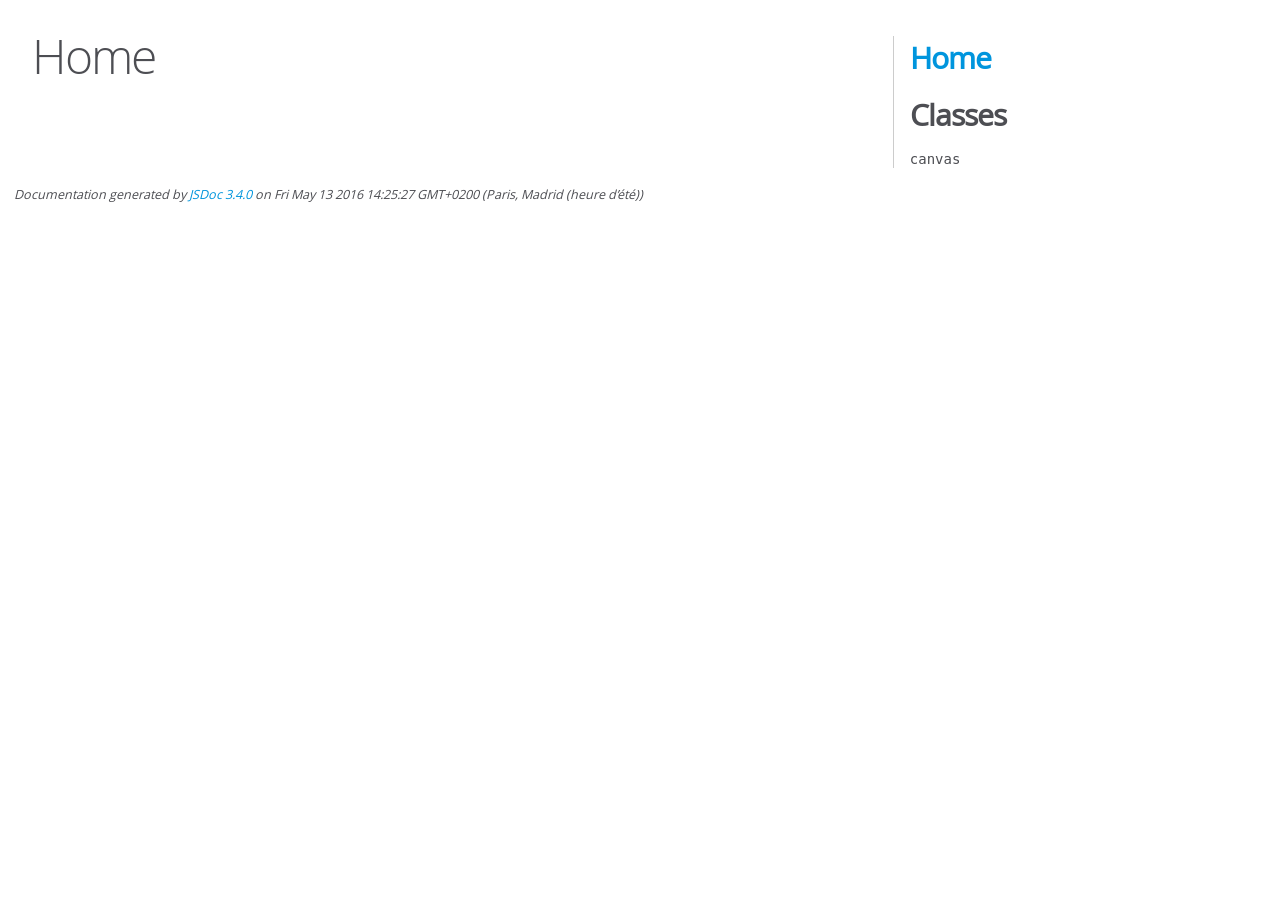
<file: Assets/Scripts/Javascript/Game/out/index.html>
<!DOCTYPE html>
<html lang="en">
<head>
    <meta charset="utf-8">
    <title>JSDoc: Home</title>

    <script src="scripts/prettify/prettify.js"> </script>
    <script src="scripts/prettify/lang-css.js"> </script>
    <!--[if lt IE 9]>
      <script src="//html5shiv.googlecode.com/svn/trunk/html5.js"></script>
    <![endif]-->
    <link type="text/css" rel="stylesheet" href="styles/prettify-tomorrow.css">
    <link type="text/css" rel="stylesheet" href="styles/jsdoc-default.css">
</head>

<body>

<div id="main">

    <h1 class="page-title">Home</h1>

    



    


    <h3> </h3>










    









</div>

<nav>
    <h2><a href="index.html">Home</a></h2><h3>Classes</h3><ul><li><a href="canvas.html">canvas</a></li></ul>
</nav>

<br class="clear">

<footer>
    Documentation generated by <a href="https://github.com/jsdoc3/jsdoc">JSDoc 3.4.0</a> on Fri May 13 2016 14:25:27 GMT+0200 (Paris, Madrid (heure d’été))
</footer>

<script> prettyPrint(); </script>
<script src="scripts/linenumber.js"> </script>
</body>
</html>
</file>
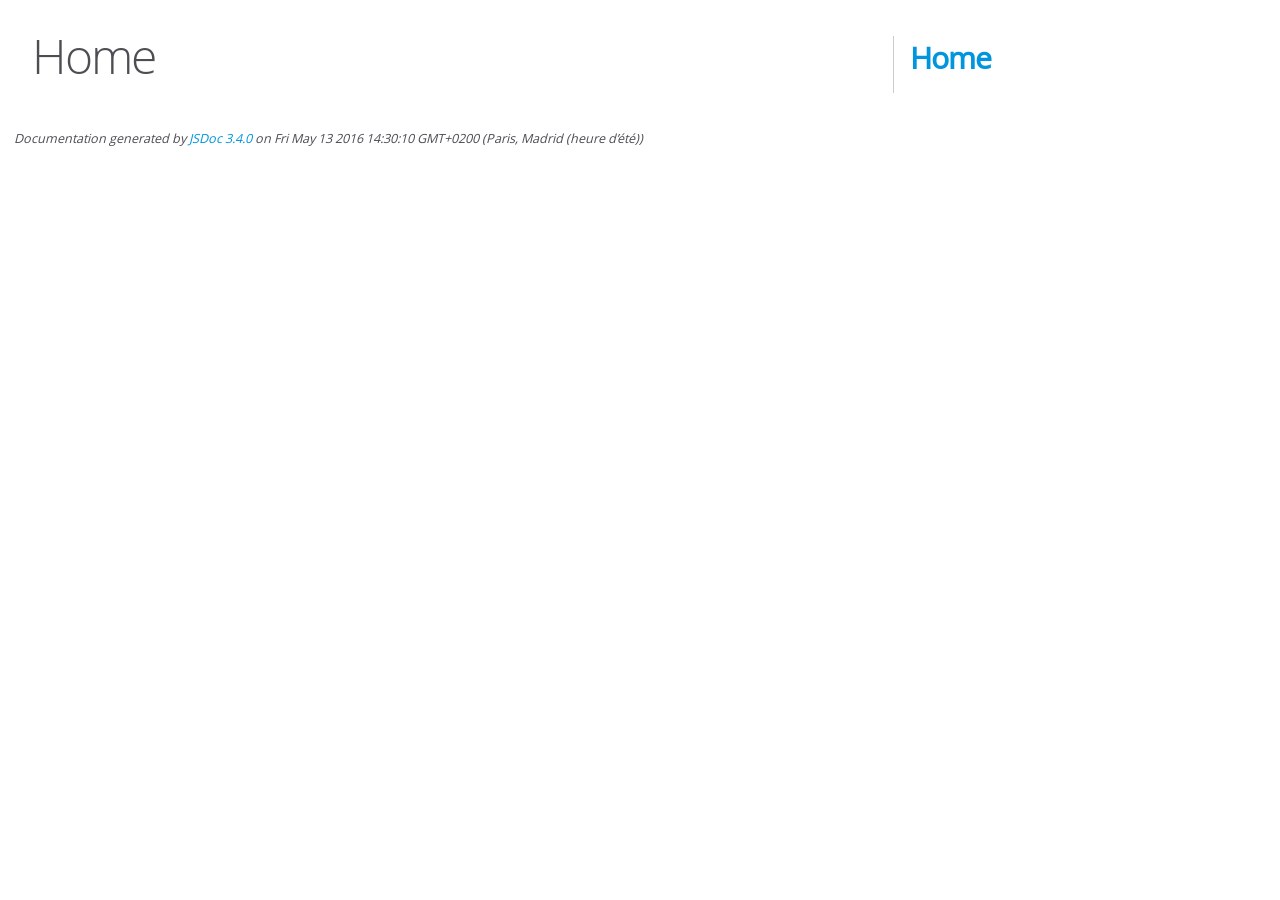
<file: Assets/Scripts/Javascript/Gameobjects/out/index.html>
<!DOCTYPE html>
<html lang="en">
<head>
    <meta charset="utf-8">
    <title>JSDoc: Home</title>

    <script src="scripts/prettify/prettify.js"> </script>
    <script src="scripts/prettify/lang-css.js"> </script>
    <!--[if lt IE 9]>
      <script src="//html5shiv.googlecode.com/svn/trunk/html5.js"></script>
    <![endif]-->
    <link type="text/css" rel="stylesheet" href="styles/prettify-tomorrow.css">
    <link type="text/css" rel="stylesheet" href="styles/jsdoc-default.css">
</head>

<body>

<div id="main">

    <h1 class="page-title">Home</h1>

    



    


    <h3> </h3>










    









</div>

<nav>
    <h2><a href="index.html">Home</a></h2>
</nav>

<br class="clear">

<footer>
    Documentation generated by <a href="https://github.com/jsdoc3/jsdoc">JSDoc 3.4.0</a> on Fri May 13 2016 14:30:10 GMT+0200 (Paris, Madrid (heure d’été))
</footer>

<script> prettyPrint(); </script>
<script src="scripts/linenumber.js"> </script>
</body>
</html>
</file>
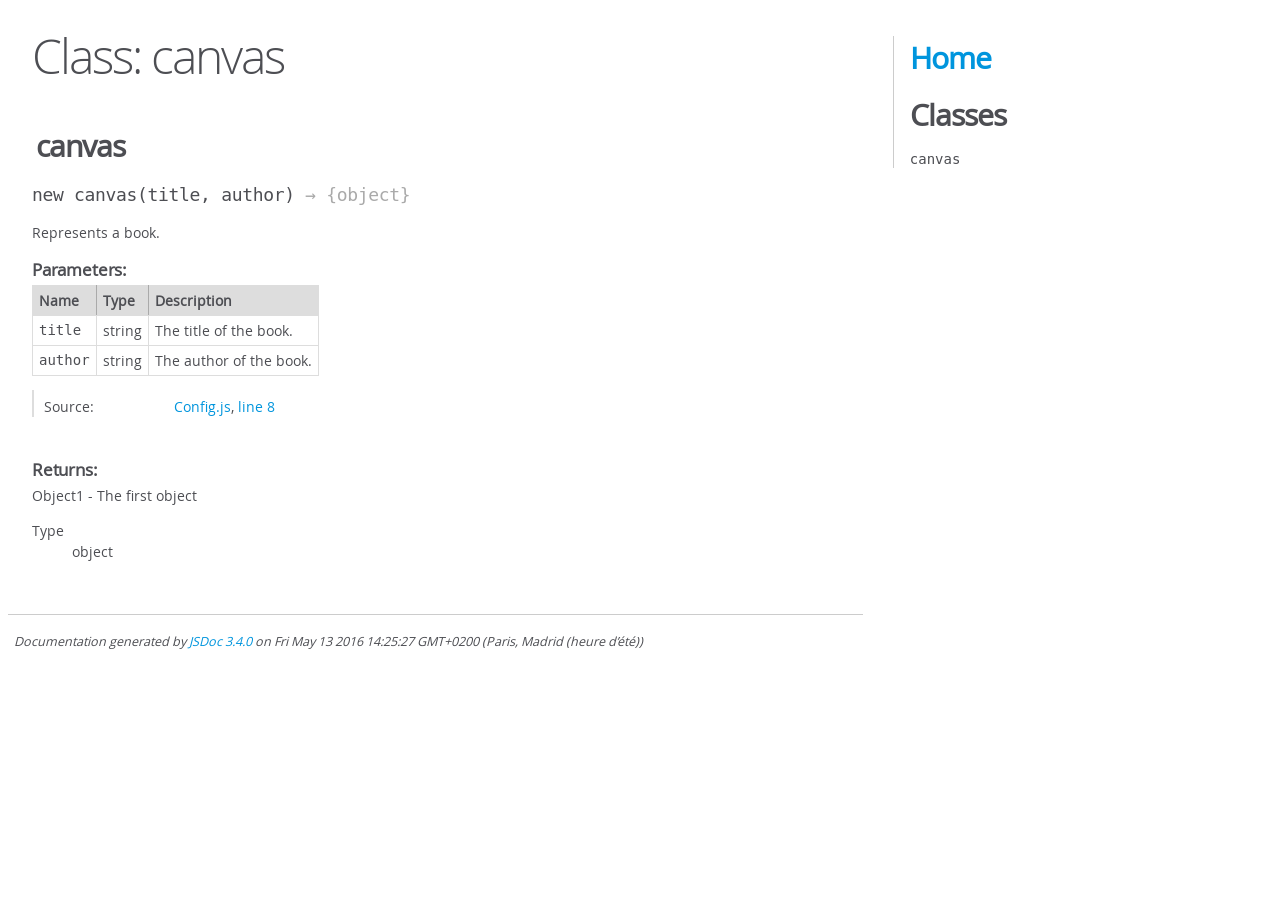
<file: Assets/Scripts/Javascript/Game/out/canvas.html>
<!DOCTYPE html>
<html lang="en">
<head>
    <meta charset="utf-8">
    <title>JSDoc: Class: canvas</title>

    <script src="scripts/prettify/prettify.js"> </script>
    <script src="scripts/prettify/lang-css.js"> </script>
    <!--[if lt IE 9]>
      <script src="//html5shiv.googlecode.com/svn/trunk/html5.js"></script>
    <![endif]-->
    <link type="text/css" rel="stylesheet" href="styles/prettify-tomorrow.css">
    <link type="text/css" rel="stylesheet" href="styles/jsdoc-default.css">
</head>

<body>

<div id="main">

    <h1 class="page-title">Class: canvas</h1>

    




<section>

<header>
    
        <h2>canvas</h2>
        
    
</header>

<article>
    <div class="container-overview">
    
        

    

    <h4 class="name" id="canvas"><span class="type-signature"></span>new canvas<span class="signature">(title, author)</span><span class="type-signature"> &rarr; {object}</span></h4>

    



<div class="description">
    Represents a book.
</div>









    <h5>Parameters:</h5>
    

<table class="params">
    <thead>
    <tr>
        
        <th>Name</th>
        

        <th>Type</th>

        

        

        <th class="last">Description</th>
    </tr>
    </thead>

    <tbody>
    

        <tr>
            
                <td class="name"><code>title</code></td>
            

            <td class="type">
            
                
<span class="param-type">string</span>


            
            </td>

            

            

            <td class="description last">The title of the book.</td>
        </tr>

    

        <tr>
            
                <td class="name"><code>author</code></td>
            

            <td class="type">
            
                
<span class="param-type">string</span>


            
            </td>

            

            

            <td class="description last">The author of the book.</td>
        </tr>

    
    </tbody>
</table>






<dl class="details">

    

    

    

    

    

    

    

    

    

    

    

    

    
    <dt class="tag-source">Source:</dt>
    <dd class="tag-source"><ul class="dummy"><li>
        <a href="Config.js.html">Config.js</a>, <a href="Config.js.html#line8">line 8</a>
    </li></ul></dd>
    

    

    

    
</dl>













<h5>Returns:</h5>

        
<div class="param-desc">
    Object1 - The first object
</div>



<dl>
    <dt>
        Type
    </dt>
    <dd>
        
<span class="param-type">object</span>


    </dd>
</dl>

    



    
    </div>

    

    

    

     

    

    

    

    

    
</article>

</section>




</div>

<nav>
    <h2><a href="index.html">Home</a></h2><h3>Classes</h3><ul><li><a href="canvas.html">canvas</a></li></ul>
</nav>

<br class="clear">

<footer>
    Documentation generated by <a href="https://github.com/jsdoc3/jsdoc">JSDoc 3.4.0</a> on Fri May 13 2016 14:25:27 GMT+0200 (Paris, Madrid (heure d’été))
</footer>

<script> prettyPrint(); </script>
<script src="scripts/linenumber.js"> </script>
</body>
</html>
</file>
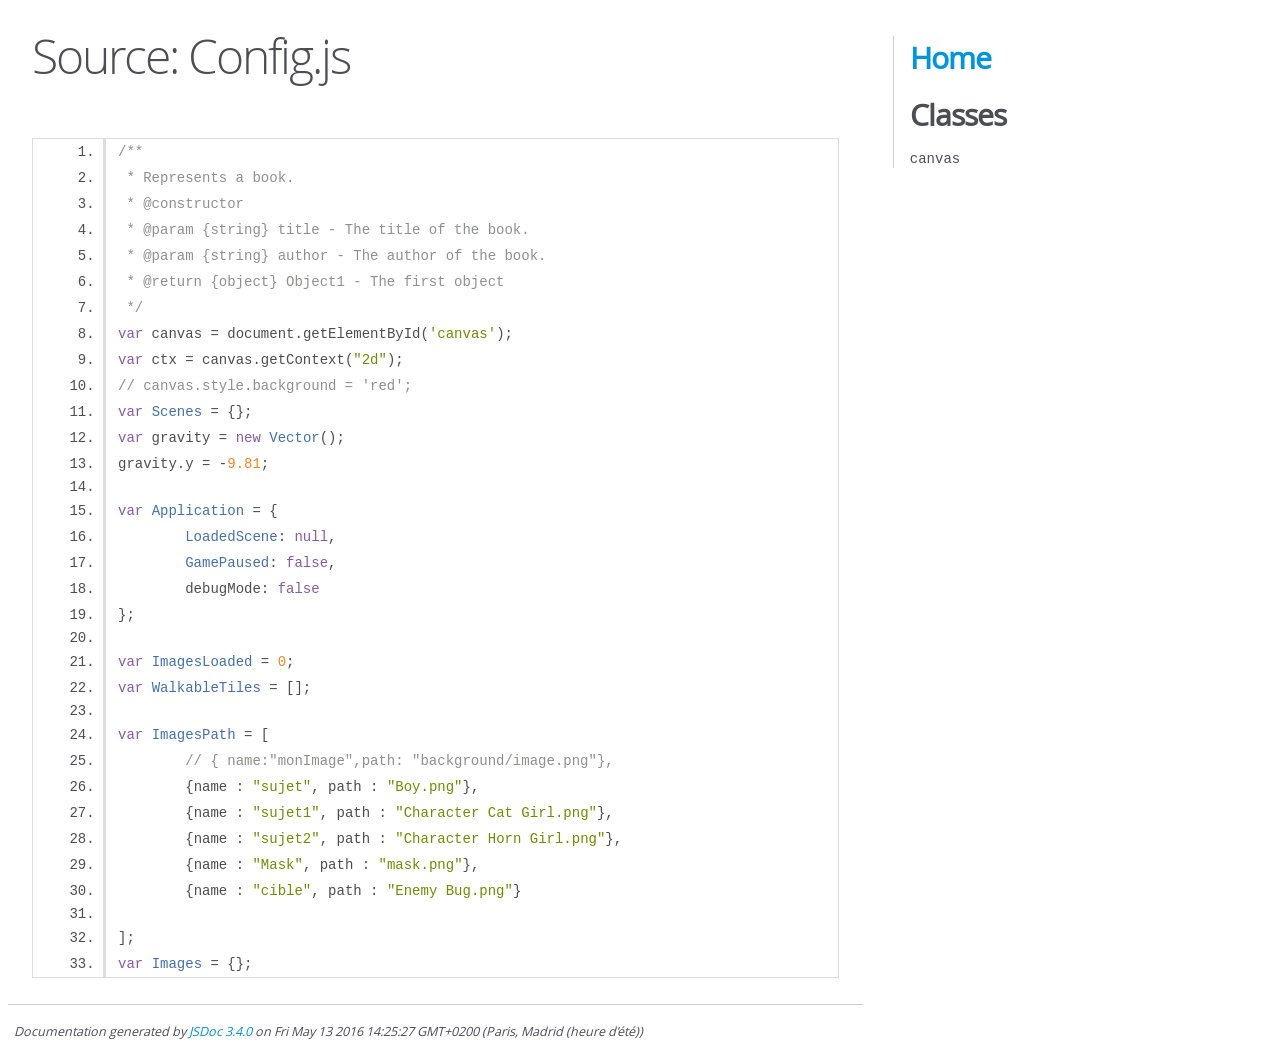
<file: Assets/Scripts/Javascript/Game/out/Config.js.html>
<!DOCTYPE html>
<html lang="en">
<head>
    <meta charset="utf-8">
    <title>JSDoc: Source: Config.js</title>

    <script src="scripts/prettify/prettify.js"> </script>
    <script src="scripts/prettify/lang-css.js"> </script>
    <!--[if lt IE 9]>
      <script src="//html5shiv.googlecode.com/svn/trunk/html5.js"></script>
    <![endif]-->
    <link type="text/css" rel="stylesheet" href="styles/prettify-tomorrow.css">
    <link type="text/css" rel="stylesheet" href="styles/jsdoc-default.css">
</head>

<body>

<div id="main">

    <h1 class="page-title">Source: Config.js</h1>

    



    
    <section>
        <article>
            <pre class="prettyprint source linenums"><code>/**
 * Represents a book.
 * @constructor
 * @param {string} title - The title of the book.
 * @param {string} author - The author of the book.
 * @return {object} Object1 - The first object
 */
var canvas = document.getElementById('canvas');
var ctx = canvas.getContext("2d");
// canvas.style.background = 'red';
var Scenes = {};
var gravity = new Vector();
gravity.y = -9.81;

var Application = {
	LoadedScene: null,
	GamePaused: false,
	debugMode: false
};

var ImagesLoaded = 0;
var WalkableTiles = [];

var ImagesPath = [
	// { name:"monImage",path: "background/image.png"},
	{name : "sujet", path : "Boy.png"},
	{name : "sujet1", path : "Character Cat Girl.png"},
	{name : "sujet2", path : "Character Horn Girl.png"},
	{name : "Mask", path : "mask.png"},
	{name : "cible", path : "Enemy Bug.png"}

];
var Images = {};
</code></pre>
        </article>
    </section>




</div>

<nav>
    <h2><a href="index.html">Home</a></h2><h3>Classes</h3><ul><li><a href="canvas.html">canvas</a></li></ul>
</nav>

<br class="clear">

<footer>
    Documentation generated by <a href="https://github.com/jsdoc3/jsdoc">JSDoc 3.4.0</a> on Fri May 13 2016 14:25:27 GMT+0200 (Paris, Madrid (heure d’été))
</footer>

<script> prettyPrint(); </script>
<script src="scripts/linenumber.js"> </script>
</body>
</html>
</file>
<file: Assets/Scripts/Javascript/Game/out/styles/prettify-tomorrow.css>
/* Tomorrow Theme */
/* Original theme - https://github.com/chriskempson/tomorrow-theme */
/* Pretty printing styles. Used with prettify.js. */
/* SPAN elements with the classes below are added by prettyprint. */
/* plain text */
.pln {
  color: #4d4d4c; }

@media screen {
  /* string content */
  .str {
    color: #718c00; }

  /* a keyword */
  .kwd {
    color: #8959a8; }

  /* a comment */
  .com {
    color: #8e908c; }

  /* a type name */
  .typ {
    color: #4271ae; }

  /* a literal value */
  .lit {
    color: #f5871f; }

  /* punctuation */
  .pun {
    color: #4d4d4c; }

  /* lisp open bracket */
  .opn {
    color: #4d4d4c; }

  /* lisp close bracket */
  .clo {
    color: #4d4d4c; }

  /* a markup tag name */
  .tag {
    color: #c82829; }

  /* a markup attribute name */
  .atn {
    color: #f5871f; }

  /* a markup attribute value */
  .atv {
    color: #3e999f; }

  /* a declaration */
  .dec {
    color: #f5871f; }

  /* a variable name */
  .var {
    color: #c82829; }

  /* a function name */
  .fun {
    color: #4271ae; } }
/* Use higher contrast and text-weight for printable form. */
@media print, projection {
  .str {
    color: #060; }

  .kwd {
    color: #006;
    font-weight: bold; }

  .com {
    color: #600;
    font-style: italic; }

  .typ {
    color: #404;
    font-weight: bold; }

  .lit {
    color: #044; }

  .pun, .opn, .clo {
    color: #440; }

  .tag {
    color: #006;
    font-weight: bold; }

  .atn {
    color: #404; }

  .atv {
    color: #060; } }
/* Style */
/*
pre.prettyprint {
  background: white;
  font-family: Consolas, Monaco, 'Andale Mono', monospace;
  font-size: 12px;
  line-height: 1.5;
  border: 1px solid #ccc;
  padding: 10px; }
*/

/* Specify class=linenums on a pre to get line numbering */
ol.linenums {
  margin-top: 0;
  margin-bottom: 0; }

/* IE indents via margin-left */
li.L0,
li.L1,
li.L2,
li.L3,
li.L4,
li.L5,
li.L6,
li.L7,
li.L8,
li.L9 {
  /* */ }

/* Alternate shading for lines */
li.L1,
li.L3,
li.L5,
li.L7,
li.L9 {
  /* */ }
</file>
<file: Assets/Scripts/Javascript/Game/out/styles/jsdoc-default.css>
@font-face {
    font-family: 'Open Sans';
    font-weight: normal;
    font-style: normal;
    src: url('../fonts/OpenSans-Regular-webfont.eot');
    src:
        local('Open Sans'),
        local('OpenSans'),
        url('../fonts/OpenSans-Regular-webfont.eot?#iefix') format('embedded-opentype'),
        url('../fonts/OpenSans-Regular-webfont.woff') format('woff'),
        url('../fonts/OpenSans-Regular-webfont.svg#open_sansregular') format('svg');
}

@font-face {
    font-family: 'Open Sans Light';
    font-weight: normal;
    font-style: normal;
    src: url('../fonts/OpenSans-Light-webfont.eot');
    src:
        local('Open Sans Light'),
        local('OpenSans Light'),
        url('../fonts/OpenSans-Light-webfont.eot?#iefix') format('embedded-opentype'),
        url('../fonts/OpenSans-Light-webfont.woff') format('woff'),
        url('../fonts/OpenSans-Light-webfont.svg#open_sanslight') format('svg');
}

html
{
    overflow: auto;
    background-color: #fff;
    font-size: 14px;
}

body
{
    font-family: 'Open Sans', sans-serif;
    line-height: 1.5;
    color: #4d4e53;
    background-color: white;
}

a, a:visited, a:active {
    color: #0095dd;
    text-decoration: none;
}

a:hover {
    text-decoration: underline;
}

header
{
    display: block;
    padding: 0px 4px;
}

tt, code, kbd, samp {
    font-family: Consolas, Monaco, 'Andale Mono', monospace;
}

.class-description {
    font-size: 130%;
    line-height: 140%;
    margin-bottom: 1em;
    margin-top: 1em;
}

.class-description:empty {
    margin: 0;
}

#main {
    float: left;
    width: 70%;
}

article dl {
    margin-bottom: 40px;
}

section
{
    display: block;
    background-color: #fff;
    padding: 12px 24px;
    border-bottom: 1px solid #ccc;
    margin-right: 30px;
}

.variation {
    display: none;
}

.signature-attributes {
    font-size: 60%;
    color: #aaa;
    font-style: italic;
    font-weight: lighter;
}

nav
{
    display: block;
    float: right;
    margin-top: 28px;
    width: 30%;
    box-sizing: border-box;
    border-left: 1px solid #ccc;
    padding-left: 16px;
}

nav ul {
    font-family: 'Lucida Grande', 'Lucida Sans Unicode', arial, sans-serif;
    font-size: 100%;
    line-height: 17px;
    padding: 0;
    margin: 0;
    list-style-type: none;
}

nav ul a, nav ul a:visited, nav ul a:active {
    font-family: Consolas, Monaco, 'Andale Mono', monospace;
    line-height: 18px;
    color: #4D4E53;
}

nav h3 {
    margin-top: 12px;
}

nav li {
    margin-top: 6px;
}

footer {
    display: block;
    padding: 6px;
    margin-top: 12px;
    font-style: italic;
    font-size: 90%;
}

h1, h2, h3, h4 {
    font-weight: 200;
    margin: 0;
}

h1
{
    font-family: 'Open Sans Light', sans-serif;
    font-size: 48px;
    letter-spacing: -2px;
    margin: 12px 24px 20px;
}

h2, h3
{
    font-size: 30px;
    font-weight: 700;
    letter-spacing: -1px;
    margin-bottom: 12px;
}

h4
{
    font-size: 18px;
    letter-spacing: -0.33px;
    margin-bottom: 12px;
    color: #4d4e53;
}

h5, .container-overview .subsection-title
{
    font-size: 120%;
    font-weight: bold;
    letter-spacing: -0.01em;
    margin: 8px 0 3px 0;
}

h6
{
    font-size: 100%;
    letter-spacing: -0.01em;
    margin: 6px 0 3px 0;
    font-style: italic;
}

.ancestors { color: #999; }
.ancestors a
{
    color: #999 !important;
    text-decoration: none;
}

.clear
{
    clear: both;
}

.important
{
    font-weight: bold;
    color: #950B02;
}

.yes-def {
    text-indent: -1000px;
}

.type-signature {
    color: #aaa;
}

.name, .signature {
    font-family: Consolas, Monaco, 'Andale Mono', monospace;
}

.details { margin-top: 14px; border-left: 2px solid #DDD; }
.details dt { width: 120px; float: left; padding-left: 10px;  padding-top: 6px; }
.details dd { margin-left: 70px; }
.details ul { margin: 0; }
.details ul { list-style-type: none; }
.details li { margin-left: 30px; padding-top: 6px; }
.details pre.prettyprint { margin: 0 }
.details .object-value { padding-top: 0; }

.description {
    margin-bottom: 1em;
    margin-top: 1em;
}

.code-caption
{
    font-style: italic;
    font-size: 107%;
    margin: 0;
}

.prettyprint
{
    border: 1px solid #ddd;
    width: 80%;
    overflow: auto;
}

.prettyprint.source {
    width: inherit;
}

.prettyprint code
{
    font-size: 100%;
    line-height: 18px;
    display: block;
    padding: 4px 12px;
    margin: 0;
    background-color: #fff;
    color: #4D4E53;
}

.prettyprint code span.line
{
  display: inline-block;
}

.prettyprint.linenums
{
  padding-left: 70px;
  -webkit-user-select: none;
  -moz-user-select: none;
  -ms-user-select: none;
  user-select: none;
}

.prettyprint.linenums ol
{
  padding-left: 0;
}

.prettyprint.linenums li
{
  border-left: 3px #ddd solid;
}

.prettyprint.linenums li.selected,
.prettyprint.linenums li.selected *
{
  background-color: lightyellow;
}

.prettyprint.linenums li *
{
  -webkit-user-select: text;
  -moz-user-select: text;
  -ms-user-select: text;
  user-select: text;
}

.params, .props
{
    border-spacing: 0;
    border: 0;
    border-collapse: collapse;
}

.params .name, .props .name, .name code {
    color: #4D4E53;
    font-family: Consolas, Monaco, 'Andale Mono', monospace;
    font-size: 100%;
}

.params td, .params th, .props td, .props th
{
    border: 1px solid #ddd;
    margin: 0px;
    text-align: left;
    vertical-align: top;
    padding: 4px 6px;
    display: table-cell;
}

.params thead tr, .props thead tr
{
    background-color: #ddd;
    font-weight: bold;
}

.params .params thead tr, .props .props thead tr
{
    background-color: #fff;
    font-weight: bold;
}

.params th, .props th { border-right: 1px solid #aaa; }
.params thead .last, .props thead .last { border-right: 1px solid #ddd; }

.params td.description > p:first-child,
.props td.description > p:first-child
{
    margin-top: 0;
    padding-top: 0;
}

.params td.description > p:last-child,
.props td.description > p:last-child
{
    margin-bottom: 0;
    padding-bottom: 0;
}

.disabled {
    color: #454545;
}
</file>
<file: Assets/Scripts/Javascript/Gameobjects/out/styles/prettify-tomorrow.css>
/* Tomorrow Theme */
/* Original theme - https://github.com/chriskempson/tomorrow-theme */
/* Pretty printing styles. Used with prettify.js. */
/* SPAN elements with the classes below are added by prettyprint. */
/* plain text */
.pln {
  color: #4d4d4c; }

@media screen {
  /* string content */
  .str {
    color: #718c00; }

  /* a keyword */
  .kwd {
    color: #8959a8; }

  /* a comment */
  .com {
    color: #8e908c; }

  /* a type name */
  .typ {
    color: #4271ae; }

  /* a literal value */
  .lit {
    color: #f5871f; }

  /* punctuation */
  .pun {
    color: #4d4d4c; }

  /* lisp open bracket */
  .opn {
    color: #4d4d4c; }

  /* lisp close bracket */
  .clo {
    color: #4d4d4c; }

  /* a markup tag name */
  .tag {
    color: #c82829; }

  /* a markup attribute name */
  .atn {
    color: #f5871f; }

  /* a markup attribute value */
  .atv {
    color: #3e999f; }

  /* a declaration */
  .dec {
    color: #f5871f; }

  /* a variable name */
  .var {
    color: #c82829; }

  /* a function name */
  .fun {
    color: #4271ae; } }
/* Use higher contrast and text-weight for printable form. */
@media print, projection {
  .str {
    color: #060; }

  .kwd {
    color: #006;
    font-weight: bold; }

  .com {
    color: #600;
    font-style: italic; }

  .typ {
    color: #404;
    font-weight: bold; }

  .lit {
    color: #044; }

  .pun, .opn, .clo {
    color: #440; }

  .tag {
    color: #006;
    font-weight: bold; }

  .atn {
    color: #404; }

  .atv {
    color: #060; } }
/* Style */
/*
pre.prettyprint {
  background: white;
  font-family: Consolas, Monaco, 'Andale Mono', monospace;
  font-size: 12px;
  line-height: 1.5;
  border: 1px solid #ccc;
  padding: 10px; }
*/

/* Specify class=linenums on a pre to get line numbering */
ol.linenums {
  margin-top: 0;
  margin-bottom: 0; }

/* IE indents via margin-left */
li.L0,
li.L1,
li.L2,
li.L3,
li.L4,
li.L5,
li.L6,
li.L7,
li.L8,
li.L9 {
  /* */ }

/* Alternate shading for lines */
li.L1,
li.L3,
li.L5,
li.L7,
li.L9 {
  /* */ }
</file>
<file: Assets/Scripts/Javascript/Gameobjects/out/styles/jsdoc-default.css>
@font-face {
    font-family: 'Open Sans';
    font-weight: normal;
    font-style: normal;
    src: url('../fonts/OpenSans-Regular-webfont.eot');
    src:
        local('Open Sans'),
        local('OpenSans'),
        url('../fonts/OpenSans-Regular-webfont.eot?#iefix') format('embedded-opentype'),
        url('../fonts/OpenSans-Regular-webfont.woff') format('woff'),
        url('../fonts/OpenSans-Regular-webfont.svg#open_sansregular') format('svg');
}

@font-face {
    font-family: 'Open Sans Light';
    font-weight: normal;
    font-style: normal;
    src: url('../fonts/OpenSans-Light-webfont.eot');
    src:
        local('Open Sans Light'),
        local('OpenSans Light'),
        url('../fonts/OpenSans-Light-webfont.eot?#iefix') format('embedded-opentype'),
        url('../fonts/OpenSans-Light-webfont.woff') format('woff'),
        url('../fonts/OpenSans-Light-webfont.svg#open_sanslight') format('svg');
}

html
{
    overflow: auto;
    background-color: #fff;
    font-size: 14px;
}

body
{
    font-family: 'Open Sans', sans-serif;
    line-height: 1.5;
    color: #4d4e53;
    background-color: white;
}

a, a:visited, a:active {
    color: #0095dd;
    text-decoration: none;
}

a:hover {
    text-decoration: underline;
}

header
{
    display: block;
    padding: 0px 4px;
}

tt, code, kbd, samp {
    font-family: Consolas, Monaco, 'Andale Mono', monospace;
}

.class-description {
    font-size: 130%;
    line-height: 140%;
    margin-bottom: 1em;
    margin-top: 1em;
}

.class-description:empty {
    margin: 0;
}

#main {
    float: left;
    width: 70%;
}

article dl {
    margin-bottom: 40px;
}

section
{
    display: block;
    background-color: #fff;
    padding: 12px 24px;
    border-bottom: 1px solid #ccc;
    margin-right: 30px;
}

.variation {
    display: none;
}

.signature-attributes {
    font-size: 60%;
    color: #aaa;
    font-style: italic;
    font-weight: lighter;
}

nav
{
    display: block;
    float: right;
    margin-top: 28px;
    width: 30%;
    box-sizing: border-box;
    border-left: 1px solid #ccc;
    padding-left: 16px;
}

nav ul {
    font-family: 'Lucida Grande', 'Lucida Sans Unicode', arial, sans-serif;
    font-size: 100%;
    line-height: 17px;
    padding: 0;
    margin: 0;
    list-style-type: none;
}

nav ul a, nav ul a:visited, nav ul a:active {
    font-family: Consolas, Monaco, 'Andale Mono', monospace;
    line-height: 18px;
    color: #4D4E53;
}

nav h3 {
    margin-top: 12px;
}

nav li {
    margin-top: 6px;
}

footer {
    display: block;
    padding: 6px;
    margin-top: 12px;
    font-style: italic;
    font-size: 90%;
}

h1, h2, h3, h4 {
    font-weight: 200;
    margin: 0;
}

h1
{
    font-family: 'Open Sans Light', sans-serif;
    font-size: 48px;
    letter-spacing: -2px;
    margin: 12px 24px 20px;
}

h2, h3
{
    font-size: 30px;
    font-weight: 700;
    letter-spacing: -1px;
    margin-bottom: 12px;
}

h4
{
    font-size: 18px;
    letter-spacing: -0.33px;
    margin-bottom: 12px;
    color: #4d4e53;
}

h5, .container-overview .subsection-title
{
    font-size: 120%;
    font-weight: bold;
    letter-spacing: -0.01em;
    margin: 8px 0 3px 0;
}

h6
{
    font-size: 100%;
    letter-spacing: -0.01em;
    margin: 6px 0 3px 0;
    font-style: italic;
}

.ancestors { color: #999; }
.ancestors a
{
    color: #999 !important;
    text-decoration: none;
}

.clear
{
    clear: both;
}

.important
{
    font-weight: bold;
    color: #950B02;
}

.yes-def {
    text-indent: -1000px;
}

.type-signature {
    color: #aaa;
}

.name, .signature {
    font-family: Consolas, Monaco, 'Andale Mono', monospace;
}

.details { margin-top: 14px; border-left: 2px solid #DDD; }
.details dt { width: 120px; float: left; padding-left: 10px;  padding-top: 6px; }
.details dd { margin-left: 70px; }
.details ul { margin: 0; }
.details ul { list-style-type: none; }
.details li { margin-left: 30px; padding-top: 6px; }
.details pre.prettyprint { margin: 0 }
.details .object-value { padding-top: 0; }

.description {
    margin-bottom: 1em;
    margin-top: 1em;
}

.code-caption
{
    font-style: italic;
    font-size: 107%;
    margin: 0;
}

.prettyprint
{
    border: 1px solid #ddd;
    width: 80%;
    overflow: auto;
}

.prettyprint.source {
    width: inherit;
}

.prettyprint code
{
    font-size: 100%;
    line-height: 18px;
    display: block;
    padding: 4px 12px;
    margin: 0;
    background-color: #fff;
    color: #4D4E53;
}

.prettyprint code span.line
{
  display: inline-block;
}

.prettyprint.linenums
{
  padding-left: 70px;
  -webkit-user-select: none;
  -moz-user-select: none;
  -ms-user-select: none;
  user-select: none;
}

.prettyprint.linenums ol
{
  padding-left: 0;
}

.prettyprint.linenums li
{
  border-left: 3px #ddd solid;
}

.prettyprint.linenums li.selected,
.prettyprint.linenums li.selected *
{
  background-color: lightyellow;
}

.prettyprint.linenums li *
{
  -webkit-user-select: text;
  -moz-user-select: text;
  -ms-user-select: text;
  user-select: text;
}

.params, .props
{
    border-spacing: 0;
    border: 0;
    border-collapse: collapse;
}

.params .name, .props .name, .name code {
    color: #4D4E53;
    font-family: Consolas, Monaco, 'Andale Mono', monospace;
    font-size: 100%;
}

.params td, .params th, .props td, .props th
{
    border: 1px solid #ddd;
    margin: 0px;
    text-align: left;
    vertical-align: top;
    padding: 4px 6px;
    display: table-cell;
}

.params thead tr, .props thead tr
{
    background-color: #ddd;
    font-weight: bold;
}

.params .params thead tr, .props .props thead tr
{
    background-color: #fff;
    font-weight: bold;
}

.params th, .props th { border-right: 1px solid #aaa; }
.params thead .last, .props thead .last { border-right: 1px solid #ddd; }

.params td.description > p:first-child,
.props td.description > p:first-child
{
    margin-top: 0;
    padding-top: 0;
}

.params td.description > p:last-child,
.props td.description > p:last-child
{
    margin-bottom: 0;
    padding-bottom: 0;
}

.disabled {
    color: #454545;
}
</file>
